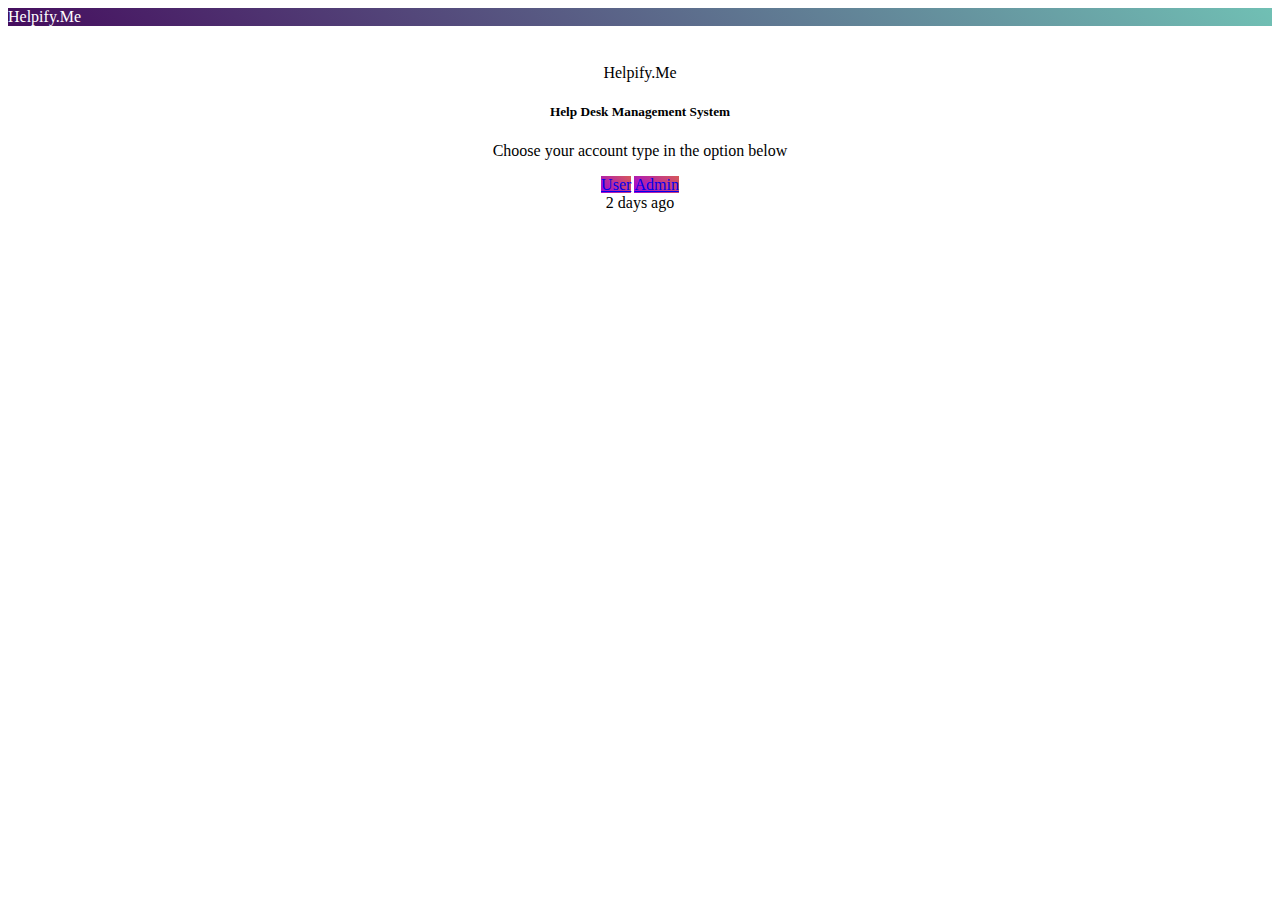
<file: index.html>
<!DOCTYPE html>
<html lang="en">

<head>
    <meta charset="UTF-8">
    <meta http-equiv="X-UA-Compatible" content="IE=edge">
    <meta name="viewport" content="width=device-width, initial-scale=1.0">
    <!-- bootstrap -->
    <link href="https://cdn.jsdelivr.net/npm/bootstrap@5.0.2/dist/css/bootstrap.min.css" rel="stylesheet"
        integrity="sha384-EVSTQN3/azprG1Anm3QDgpJLIm9Nao0Yz1ztcQTwFspd3yD65VohhpuuCOmLASjC" crossorigin="anonymous">
    <!-- Google fonts -->
    <link rel="preconnect" href="https://fonts.googleapis.com">
    <link rel="preconnect" href="https://fonts.gstatic.com" crossorigin>
    <link href="https://fonts.googleapis.com/css2?family=Acme&display=swap" rel="stylesheet">

    <!-- latest version of fa library -->
    <link rel="stylesheet" href="https://cdnjs.cloudflare.com/ajax/libs/font-awesome/6.1.1/css/all.min.css"
        integrity="sha512-KfkfwYDsLkIlwQp6LFnl8zNdLGxu9YAA1QvwINks4PhcElQSvqcyVLLD9aMhXd13uQjoXtEKNosOWaZqXgel0g=="
        crossorigin="anonymous" referrerpolicy="no-referrer" />
    <link rel="stylesheet" href="css/style.css">

    <title>Home</title>
</head>

<body>
    <!-- navbar -->
    <div class="navbar navbar-expand-lg shadow p-3 mb-5 bg-body"><a class="home-bt" href="index.html">Helpify.Me</a>
    </div>
    <!-- home-page -->
    <section id="user-select">

        <!-- <div class="shadow p-3 mb-5 bg-body rounded">Helpify.Me</div> -->
        <div class="container-fluid">
            <div class="card text-center">
                <div class="card-header">
                    Helpify.Me
                </div>
                <div class="card-body">
                    <h5 class="card-title">Help Desk Management System</h5>
                    <p class="card-text">Choose your account type in the option below</p>
                    <a href="user-reg.html" class="btn btn-primary"><i class="fa-solid fa-user"></i>User</a>
                    <a href="login_admin.html" class="btn btn-primary"><i class="fa-solid fa-user-tie"></i>Admin</a>
                </div>
                <div class="card-footer text-muted">
                    2 days ago
                </div>
            </div>
        </div>
    </section>
</body>

</html>
</file>
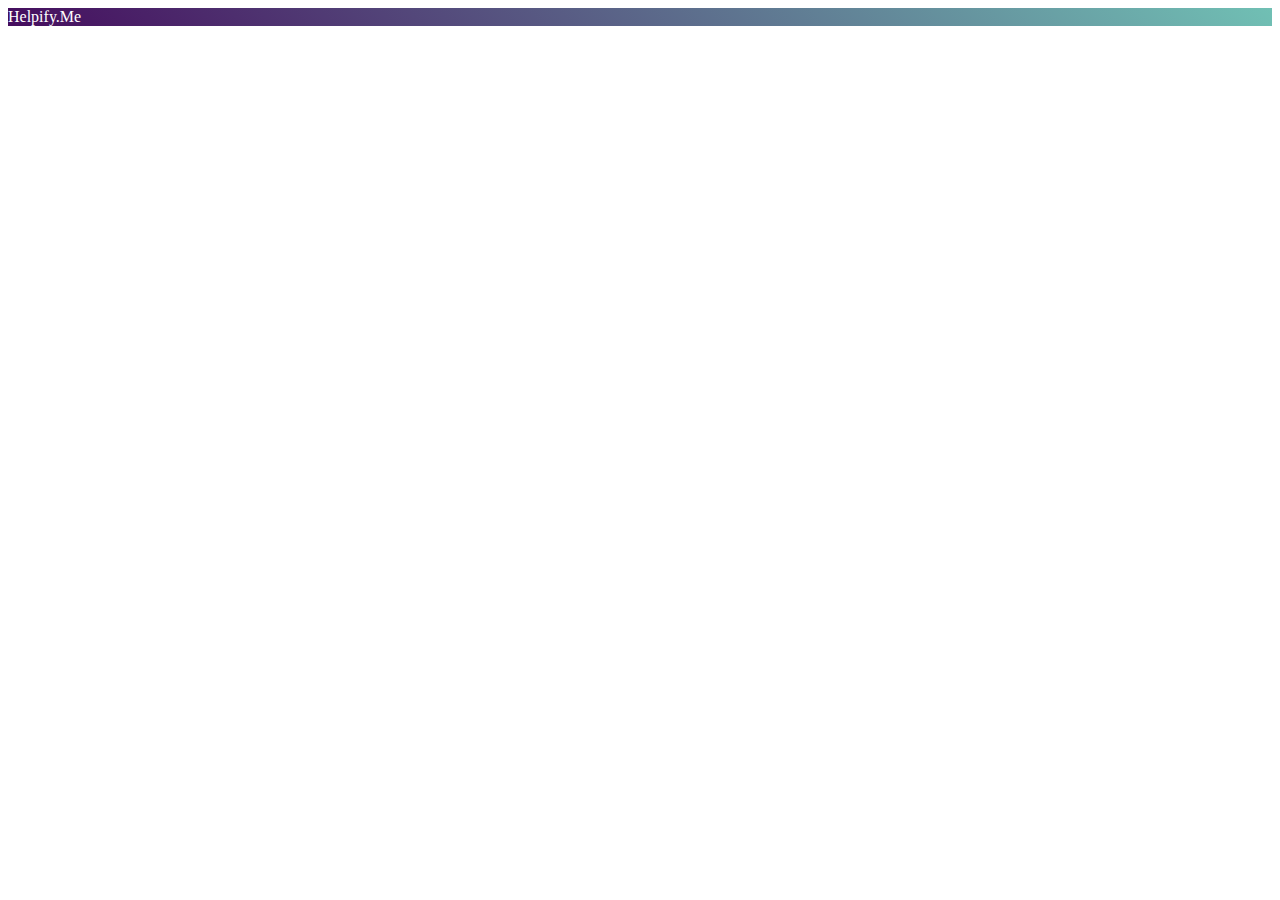
<file: admin.html>
<!DOCTYPE html>
<html lang="en">

<head>
    <meta charset="UTF-8">
    <meta http-equiv="X-UA-Compatible" content="IE=edge">
    <meta name="viewport" content="width=device-width, initial-scale=1.0">
    <!-- bootstrap -->
    <link href="https://cdn.jsdelivr.net/npm/bootstrap@5.0.2/dist/css/bootstrap.min.css" rel="stylesheet"
        integrity="sha384-EVSTQN3/azprG1Anm3QDgpJLIm9Nao0Yz1ztcQTwFspd3yD65VohhpuuCOmLASjC" crossorigin="anonymous">
    <!-- Google fonts -->
    <link rel="preconnect" href="https://fonts.googleapis.com">
    <link rel="preconnect" href="https://fonts.gstatic.com" crossorigin>
    <link href="https://fonts.googleapis.com/css2?family=Roboto:wght@100;300;400;500;700;900&display=swap"
        rel="stylesheet">
    <!-- latest version of fa library -->
    <link rel="stylesheet" href="https://cdnjs.cloudflare.com/ajax/libs/font-awesome/6.1.1/css/all.min.css"
        integrity="sha512-KfkfwYDsLkIlwQp6LFnl8zNdLGxu9YAA1QvwINks4PhcElQSvqcyVLLD9aMhXd13uQjoXtEKNosOWaZqXgel0g=="
        crossorigin="anonymous" referrerpolicy="no-referrer" />
    <link rel="stylesheet" href="css/admin.css">
    <title>Document</title>
</head>

<body>
    <!-- navbar -->
    <div class="navbar navbar-expand-lg shadow p-3 mb-5 bg-body">Helpify.Me</div>
</body>

</html>
</file>
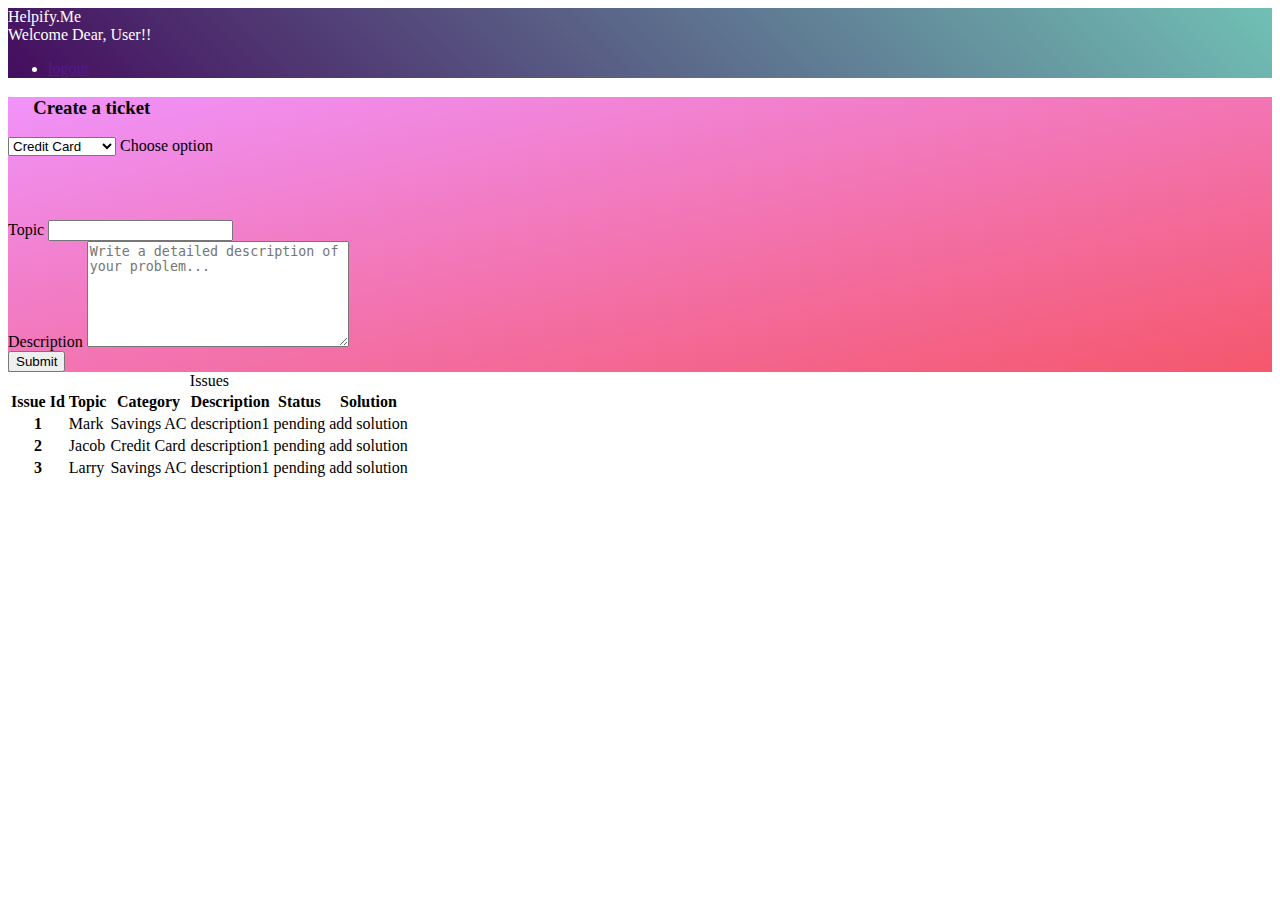
<file: user.html>
<!DOCTYPE html>
<html lang="en">

<head>
  <meta charset="UTF-8">
  <meta http-equiv="X-UA-Compatible" content="IE=edge">
  <meta name="viewport" content="width=device-width, initial-scale=1.0">
  <!-- bootstrap -->
  <link href="https://cdn.jsdelivr.net/npm/bootstrap@5.0.2/dist/css/bootstrap.min.css" rel="stylesheet"
    integrity="sha384-EVSTQN3/azprG1Anm3QDgpJLIm9Nao0Yz1ztcQTwFspd3yD65VohhpuuCOmLASjC" crossorigin="anonymous">
  <!-- Google fonts -->
  <link rel="preconnect" href="https://fonts.googleapis.com">
  <link rel="preconnect" href="https://fonts.gstatic.com" crossorigin>
  <link href="https://fonts.googleapis.com/css2?family=Roboto:wght@100;300;400;500;700;900&display=swap"
    rel="stylesheet">
  <!-- latest version of fa library -->
  <link rel="stylesheet" href="https://cdnjs.cloudflare.com/ajax/libs/font-awesome/6.1.1/css/all.min.css"
    integrity="sha512-KfkfwYDsLkIlwQp6LFnl8zNdLGxu9YAA1QvwINks4PhcElQSvqcyVLLD9aMhXd13uQjoXtEKNosOWaZqXgel0g=="
    crossorigin="anonymous" referrerpolicy="no-referrer" />
  <link rel="stylesheet" href="css/user.css">
  <title>Document</title>
</head>

<body>
  <nav class="navbar navbar-expand-lg shadow p-3 mb-5 bg-body">
    <a class="navbar-brand p-2 home-bt" id="logo" href="index.html">Helpify.Me</a>
    <div class="message">
      <p>Welcome Dear, User!!</p>
    </div>
    <ul class="navbar-nav ms-auto">
      <li class="nav-item ">
        <a class="nav-link text-white" href=""><i class="fa-solid fa-right-from-bracket"></i>logout</a>
      </li>

    </ul>
    </div>
  </nav>
  <section id="content">
    <div class="container-fluid">
      <div class="issue-box">
        <section class="vh-100 gradient-custom">
          <div class="container py-5 h-100">
            <div class="row justify-content-center align-items-center h-100">
              <div class="col-12 col-lg-9 col-xl-7">
                <div class="card shadow-2-strong card-registration" style="border-radius: 15px;">
                  <div class="card-body p-4 p-md-5">
                    <h3 class="mb-4 pb-2 pb-md-0 mb-md-5"><i class="fa-regular fa-clipboard tick"></i>Create a ticket
                    </h3>
                    <form>

                      <div class="row">
                        <div class="col-12">
                          <select class="select form-control-lg">
                            <option value="1" disabled>Choose option</option>
                            <option value="2">Credit Card</option>
                            <option value="3">Loan</option>
                            <option value="4">Savings AC</option>
                          </select>
                          <label class="form-label select-label">Choose option</label>
                        </div>
                      </div>




                      <div class="row r-2">
                        <div class="col-md-6 mb-4 pb-2">

                          <div class="form-outline">
                            <label class="form-label" for="topic">Topic</label>
                            <input type="text" id="topic" class="form-control form-control-lg" />
                          </div>

                        </div>
                      </div>

                      <div class="row">
                        <div class="col-md-6 mb-4 pb-2">

                          <div class="desc">
                            <label for="description">Description</label>
                            <textarea name="description" id="description" cols="30" rows="10"
                              placeholder="Write a detailed description of your problem..."></textarea>
                          </div>

                        </div>
                      </div>

                      <div class="mt-4 pt-2">
                        <input class="btn btn-primary btn-lg" type="submit" value="Submit" />
                      </div>

                    </form>
                  </div>
                </div>
              </div>
            </div>
          </div>
        </section>
      </div>
   
    <table class="table table-striped table-hover caption-top">
    <caption>Issues</caption>  
      <thead>
        <tr>
          <th scope="col">Issue Id</th>
          <th scope="col">Topic</th>
          <th scope="col">Category</th>
          <th scope="col">Description</th>
          <th scope="col">Status</th>
          <th scope="col">Solution</th>
        </tr>
      </thead>
      <tbody>
        <tr>
          <th scope="row">1</th>
          <td>Mark</td>
          <td>Savings AC</td>
          <td>description1 </td>
          <td>pending</td>
          <td>add solution</td>
        </tr>
        <tr>
          <th scope="row">2</th>
          <td>Jacob</td>
          <td>Credit Card</td>
          <td>description1 </td>
          <td>pending</td>
          <td>add solution</td>
        </tr>
        <tr>
          <th scope="row">3</th>
          <td>Larry</td>
          <td>Savings AC</td>
          <td>description1 </td>
          <td>pending</td>
          <td>add solution</td>
        </tr>
      </tbody>
    </table>
  </div>
  </section>
</body>

</html>
</file>
<file: css/style.css>
body{
    /* font-family: 'Playfair Display', serif; */
}
.home-bt{
    text-decoration: none;
    color: #ffff;
    /* font-family: 'Acme', sans-serif; */
}
.shadow{
    color: white;
    background: linear-gradient(45deg, #450d5e, #249e8ca6);
}
.container-fluid{
    text-align: center;
    padding: 3% 15% ;
}
.btn{
    background: linear-gradient(45deg, #a208d0, #c40a0aad);
}
</file>
<file: css/admin.css>
.shadow{
    color: white;
    background: linear-gradient(45deg, #450d5e, #249e8ca6);
}
</file>
<file: css/user.css>
.shadow{
    color: white;
    background: linear-gradient(45deg, #450d5e, #249e8ca6);
}
.home-bt{
    text-decoration: none;
    color: #ffff;
    /* font-family: 'Acme', sans-serif; */
}

.nav{
    text-align: right;
}
.gradient-custom {
    /* fallback for old browsers */
    /* background: #f093fb; */
    
    /* Chrome 10-25, Safari 5.1-6 */
    background: -webkit-linear-gradient(to bottom right, rgba(240, 147, 251, 1), rgba(245, 87, 108, 1));
    
    /* W3C, IE 10+/ Edge, Firefox 16+, Chrome 26+, Opera 12+, Safari 7+ */
    background: linear-gradient(to bottom right, rgba(240, 147, 251, 1), rgba(245, 87, 108, 1))
    }
    
    .card-registration .select-input.form-control[readonly]:not([disabled]) {
    font-size: 1rem;
    line-height: 2.15;
    padding-left: .75em;
    padding-right: .75em;
    }
    .card-registration .select-arrow {
    top: 13px;
    }
.message p{
    margin: 0;
}
.tick{
    padding-right: 2%;
}
.r-2{
    margin-top: 5%;
}
#description{
    height: 100px;
    
}
.lgout{
    list-style: none;
}
.lgout a{
    text-decoration: none;
}
@media (min-width: 1025px) {
    .h-custom {
    height: 100vh !important;
    }
}
</file>
